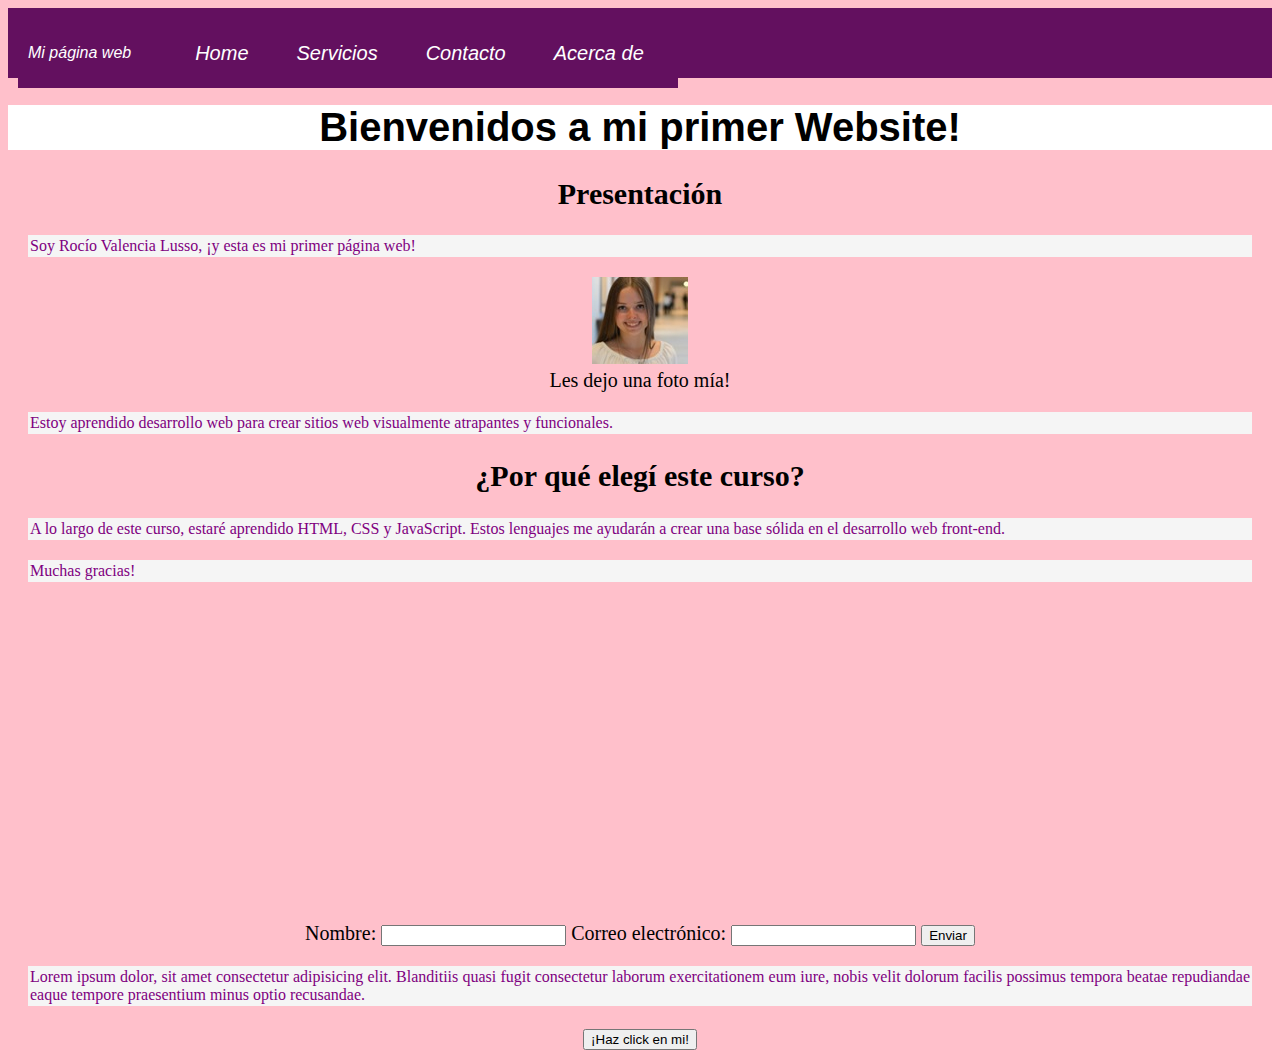
<file: index.html>
<!DOCTYPE html>
<html>

<head>
    <meta charset="UTF-8" />
    <meta name="viewport" content="width=device-width, initial-scale=1.0">
    <title>Mi Primer Website</title>
    <link rel="stylesheet" type="text/css" href="style.css" />
</head>

<body>
    <header class="container-nav">

        <div class="container-nav">
            <nav class="navbar" role="navigation">
                <a href="#" class="brand">Mi página web</a>
                <ul class="nav-links">
                    <li><a href="index.html">Home </a></li>
                    <li><a href="services.html"> Servicios </a></li>
                    <li><a href="contact.html">Contacto </a></li>
                    <li> <a href="about.html">Acerca de </a> </li>
                </ul>
            </nav>
    </header>
    <button class="button-menu-toggle">Menu</button>
    </div>
    <main class="footer">

        <div class="container">
            <h1>Bienvenidos a mi primer Website!</h1>
            <div class="row">
                <div class="column">
                    <h2>Presentación</h2>
                    <p>Soy Rocío Valencia Lusso, ¡y esta es mi primer página web!</p>
                    <img src="Yo.jpg"></img src="Yo.jpg>
                <meta charset=" UTF-8" />
                    <footer>Les dejo una foto mía!</footer>
                    <meta charset="UTF-8" />
                    <p>Estoy aprendido desarrollo web para crear sitios web visualmente atrapantes y funcionales.</p>
                </div>
                <div class="column">
                    <h2>¿Por qué elegí este curso?</h2>
                    <p>A lo largo de este curso, estaré aprendido HTML, CSS y JavaScript. Estos lenguajes me ayudarán a
                        crear una base sólida en el desarrollo web front-end.</p>
                    <p>Muchas gracias!</p>
                </div>
            </div>
            <div>
                <div class="video">
                    <iframe width="560" height="315" src="https://www.youtube.com/embed/M2IENfMyaWc"
                        title="YouTube video player" frameborder="0"
                        allow="accelerometer; autoplay; clipboard-write; encrypted-media; gyroscope; picture-in-picture; web-share"
                        allowfullscreen></iframe>
                </div>


                <script src="script.js"></script>

                <div>
                    <form id="myForm">
                        <label for="nombre"> Nombre:</label>
                        <input type="text" id="nombre" name="nombre" required>

                        <label for="email">Correo electrónico:</label>
                        <input type="email" id="email" name="email" required>

                        <button type="submit">Enviar</button>
                    </form>
                </div>
    </main>

    <footer class="footer">
        <p> Lorem ipsum dolor, sit amet consectetur adipisicing elit. Blanditiis quasi fugit consectetur laborum
            exercitationem eum iure, nobis velit dolorum facilis possimus tempora beatae repudiandae eaque tempore
            praesentium minus optio recusandae.</p>
        <button onclick="showAlert ()" arial-label="Haz click en mi"> ¡Haz click en mi! </button>
        </footer>
</body>

</html>
</file>
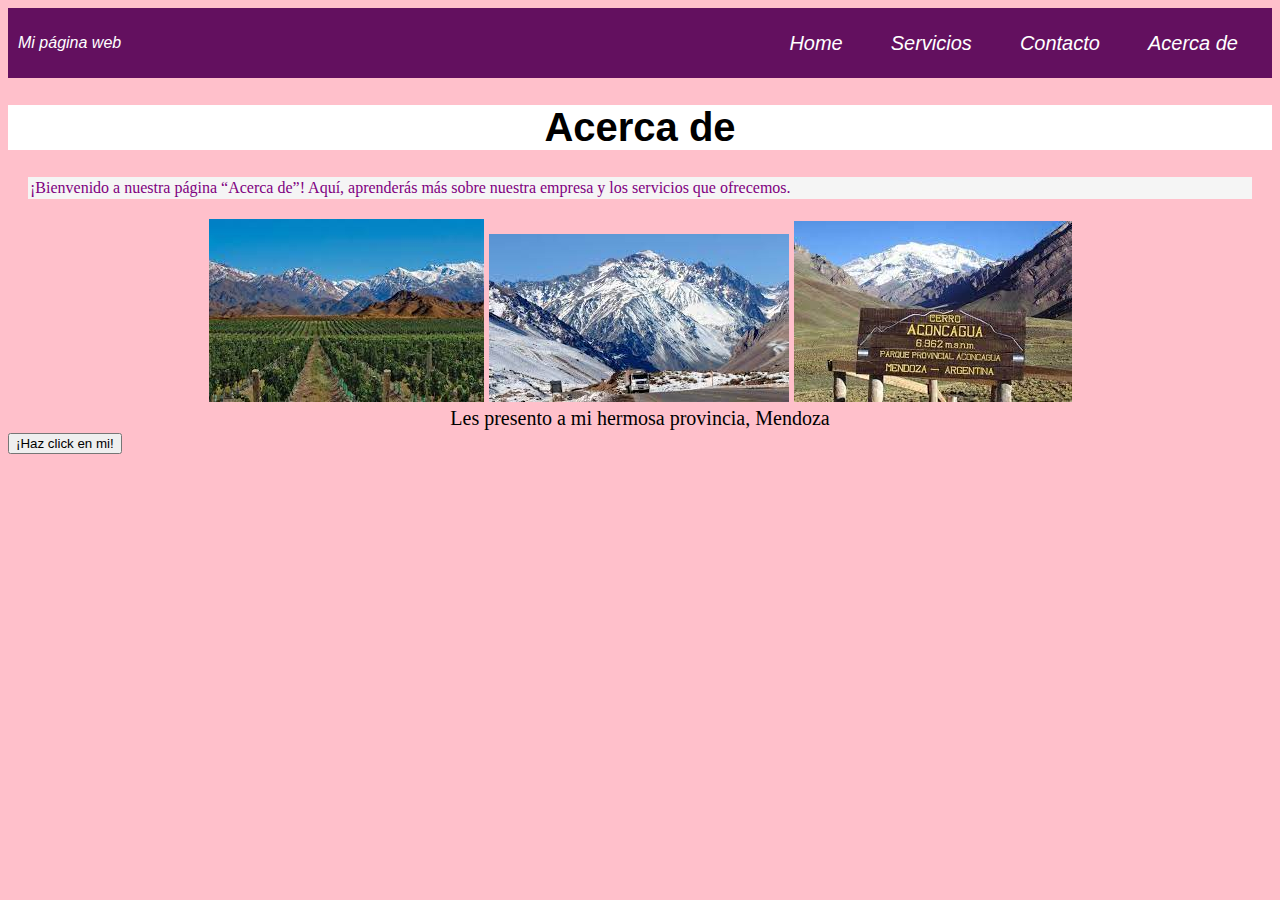
<file: about.html>
<!DOCTYPE html>
<html>

<head>
    <meta charset="UTF-8" />
    <meta name="viewport" content="width=device-width, initial-scale=1.0">
    <title>Mi Primer Website</title>
    <link rel="stylesheet" type="text/css" href="style.css" />
</head>

<body>
    <div class="container-nav">
        <nav class="navbar" role="navigation">
            <a href="#" class="brand">Mi página web</a>
            <ul class="nav-links">
                <li><a href="index.html"> Home </a></li>
                <li><a href="services.html"> Servicios </a></li>
                <li><a href="contact.html">Contacto </a></li>
                <li> <a href="about.html">Acerca de </a> </li>
            </ul>
        </nav>
        <button class="button-menu-toggle">Menu</button>
    </div>
    <div class="container">
        <h1>Acerca de</h1>
        <p>¡Bienvenido a nuestra página “Acerca de”! Aquí, aprenderás más sobre nuestra empresa y los servicios que
            ofrecemos.</p>
        <div class="imagen">
            <img src="imagen1.jpg" alt="Bodegas en Mendoza" />
            <img src="imagen2.jpg" alt="Alta Montaña" />
            <img src="imagen3.jpg" alt="Aconcagua" />
        </div>
    <div class = "greeting"> Les presento a mi hermosa provincia, Mendoza </div> 

        <!-- <div class="column">
            <h2>¿Por qué elegí este curso?</h2>
            <p>A lo largo de este curso, estaré aprendido HTML, CSS y JavaScript. Estos lenguajes me ayudarán a
                crear una base sólida en el desarrollo web front-end.</p>
            <p>Muchas gracias!</p>
        </div> -->
    </div>
    <div>

        <button onclick="showAlert ()"> ¡Haz click en mi! </button>
        <script src="script.js"></script>


</body>

</html>
</file>
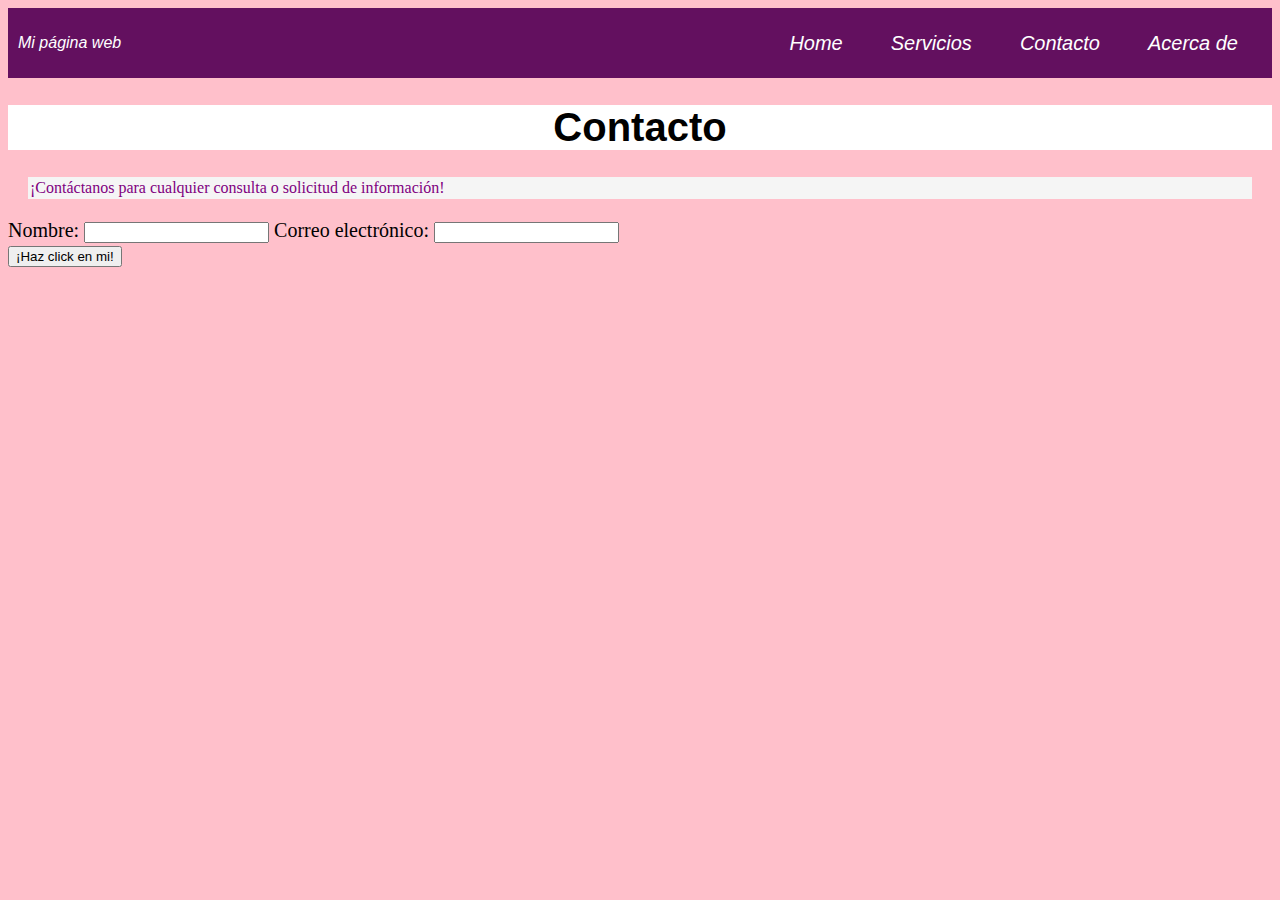
<file: contact.html>
<!DOCTYPE html>
<html>

<head>
    <meta charset="UTF-8" />
    <meta name="viewport" content="width=device-width, initial-scale=1.0">
    <title>Mi Primer Website</title>
    <link rel="stylesheet" type="text/css" href="style.css" />
</head>

<body>
    <div class="container-nav">
        <nav class="navbar" role="navigation">
            <a href="#" class="brand">Mi página web</a>
            <ul class="nav-links">
                <li><a href="index.html">Home </a></li>
                <li><a href="services.html"> Servicios </a></li>
                <li><a href="contact.html">Contacto </a></li>
                <li> <a href= "about.html" >Acerca de </a> </li>
            </ul>
        </nav>
        <button class="button-menu-toggle">Menu</button>
    </div>
    <div class="container">
        <h1>Contacto</h1>
        <p>¡Contáctanos para cualquier consulta o solicitud de información!</p>
        <form>
            <label for="nombre"> Nombre:</label>
            <input type="text" id="nombre" name="nombre" required>

            <label for="email">Correo electrónico:</label>
            <input type="email" id="email" name="email" required>
        </form>
    <div>

            <button onclick="showAlert ()"> ¡Haz click en mi! </button>
            <script src="script.js"></script>



</body>

</html>
</file>
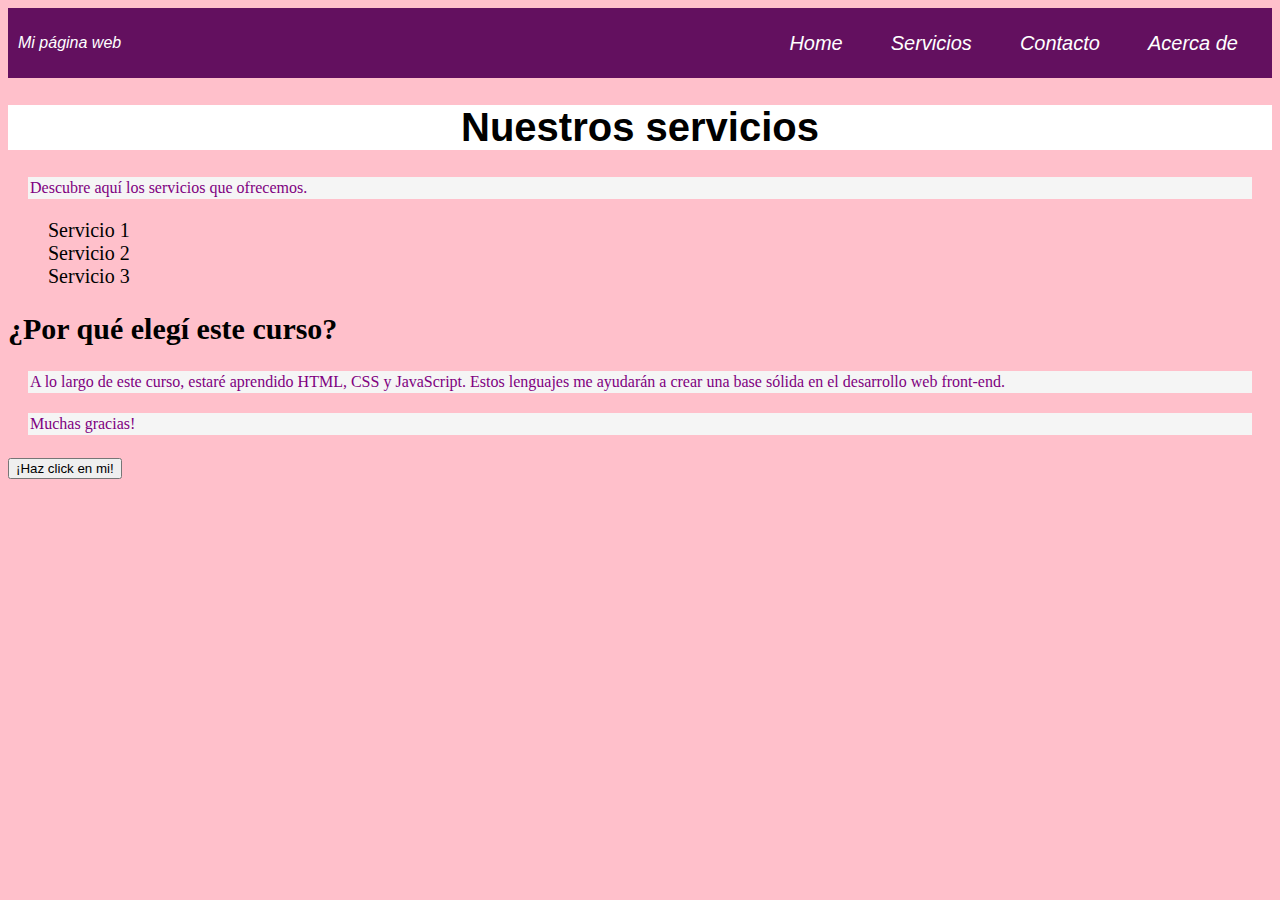
<file: services.html>
<!DOCTYPE html>
<html>

<head>
    <meta charset="UTF-8" />
    <meta name="viewport" content="width=device-width, initial-scale=1.0">
    <title>Mi Primer Website</title>
    <link rel="stylesheet" type="text/css" href="style.css" />
</head>

<body>
    <div class="container-nav" role="navigation">
        <nav class="navbar">
            <a href="#" class="brand">Mi página web</a>
            <ul class="nav-links">
                <li><a href="index.html">Home </a></li>
                <li><a href="services.html"> Servicios </a></li>
                <li><a href="contact.html">Contacto </a></li>
                <li> <a href= "about.html" >Acerca de </a> </li>
            </ul>
        </nav>
        <button class="button-menu-toggle">Menu</button>
    </div>
    <div class="container">
        <h1>Nuestros servicios</h1>
        <p>Descubre aquí los servicios que ofrecemos.</p>
        <ul>
            <li>Servicio 1</li>
            <li>Servicio 2</li>
            <li>Servicio 3</li>
        </ul>
        <div class="column">
            <h2>¿Por qué elegí este curso?</h2>
            <p>A lo largo de este curso, estaré aprendido HTML, CSS y JavaScript. Estos lenguajes me ayudarán a
                crear una base sólida en el desarrollo web front-end.</p>
            <p>Muchas gracias!</p>
        </div>
    </div>
    <div>

        <button onclick="showAlert ()"> ¡Haz click en mi! </button>
        <script src="script.js"></script>

       
</body>

</html>
</file>
<file: style.css>
body {
    background-color: pink;
    color: black;
    font-family: Georgia, 'Times New Roman', Times, serif;
    font-size: 20px;
    text-align: justify;}
h1 { 
    background-color: white;
    font-family: 'Franklin Gothic Medium', 'Arial Narrow', Arial, sans-serif;
    font-size: 40px;
    text-align: center;
    font-weight: bolder;
}
p{ background-color: whitesmoke;
    color: purple;
font-size: 16px;
text-align: justify;
margin: 20px;
padding: 2px;}

/*CLASE 7*/
.container-nav {
    display: flex;
    padding: 10px;
    height: 50px;
    background-color: #63105f;
  }
  
  
  .navbar {
    display: flex;
    justify-content: space-between;
    width: 500%;
  }
    
  
  .brand {
    display: flex;
    align-items: center;
    font-family: 'Gill Sans', 'Gill Sans MT', Calibri, 'Trebuchet MS', sans-serif;
    font-size: medium;
    font-style: oblique;
  }

  nav a:hover {
    color: #dd86ca;
  }
   
  li>a {
    padding: 8px 24px;
    font-family: 'Lucida Sans', 'Lucida Sans Regular', 'Lucida Grande', 'Lucida Sans Unicode', Geneva, Verdana, sans-serif;
    font-style: italic;
  }
  
  
  li {
    list-style-type: none;
  }
  
  
  a {
    color: white;
    text-decoration:none;
  }
  
  
  .nav-links {
    display: flex;
    align-items: center;
  }
  
  
  .button-menu-toggle {
    display: none;
  }

  @media (max-width: 768px) {
    .column {
      flex: 100%;
    }
  
  
    .nav-links {
      display: none;
    }
  
  
    .button-menu-toggle {
      display: block;
      background-color: white;
      border:none;
      border-radius: 50px;
      padding: 0 24px;
      font-family: monospace;
      font-weight: bold;
      font-size: 20px;
    }
   
.nav-links.nav-links-responsive {
      position: absolute;
      display: block;
      background-color: rgba(20,20,20,0.95);
      width: 100%;
      height: 100%;
      top: 70px;
      left: 0;
      flex-direction: column;
      padding-top: 200px;
      align-items: center;
      gap:70px;
      font-size: 40px;
       }
  }
.imagen {
  text-align: center;
-ms-flex-item-align: center;
}
.footer {
  text-align: center;
}

/* clase 9*/ 
.greeting { text-align: center;}
</file>
